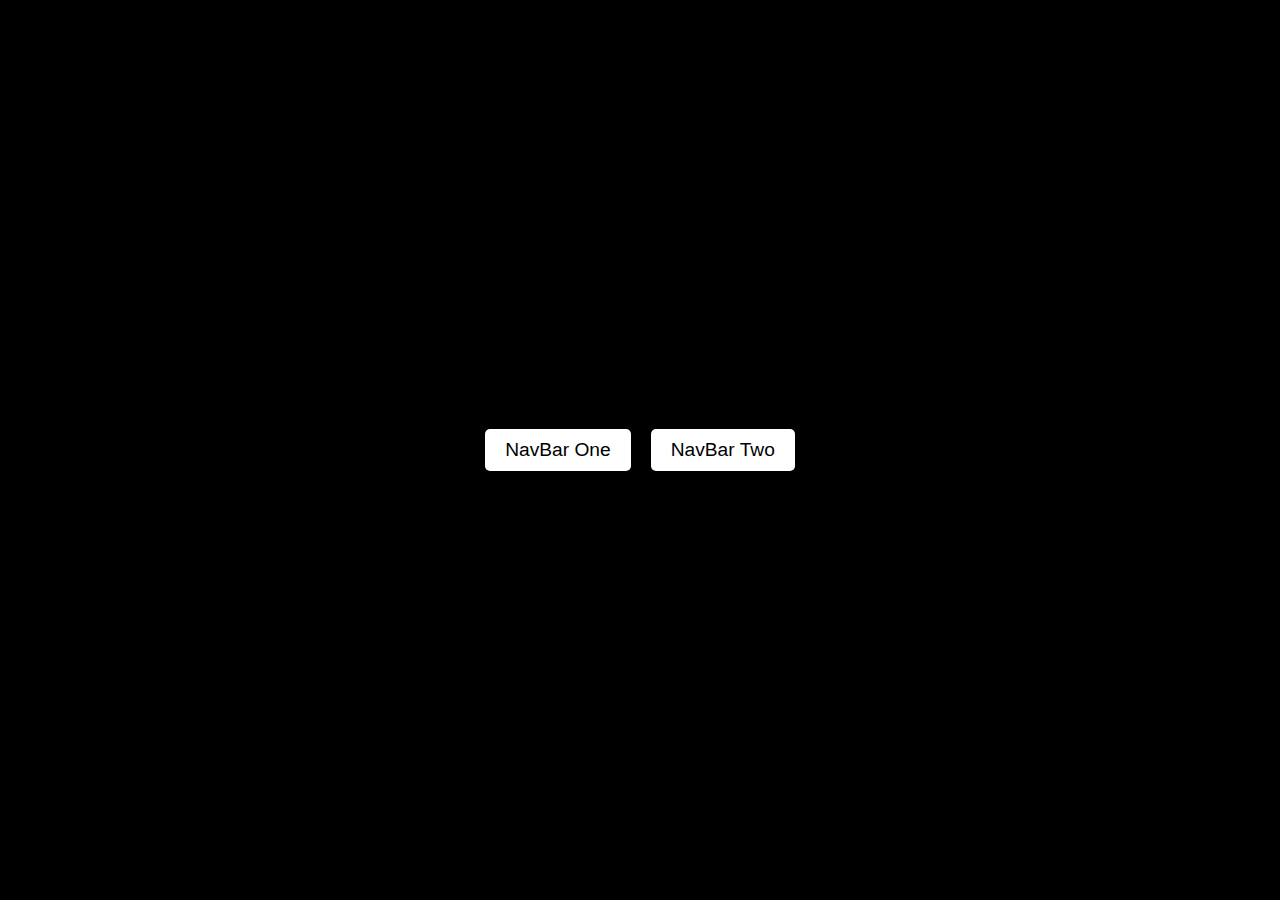
<file: index.html>
<!DOCTYPE html>
<html lang="en">

<head>
    <meta charset="UTF-8">
    <meta name="viewport" content="width=device-width, initial-scale=1.0">
    <title>Navigation Bar Using CSS</title>
    <link rel="stylesheet" href="style.css">
</head>

<body>
    <div class="container">
        <a href="navOne.html"><button>NavBar One</button></a>
        <a href="navTwo.html"><button>NavBar Two</button></a>

    </div>
</body>

</html>
</file>
<file: style.css>
* {
  margin: 0;
  padding: 0;
  box-sizing: border-box;
}
body{
    background-color: black;
    /* backdrop-filter: blur(20px); */
}
.container {
  display: flex;
  justify-content: center;
  height: 100vh;
  align-items: center;
  flex-direction: row;
  flex-wrap: wrap;
  gap: 20px;
  
}
a{
    text-decoration: none;
}
button{
    position: relative;
    padding: 10px 20px;
    background: rgb(255, 255, 255);
    color: black;
    border: none;
    border-radius: 5px;
    cursor: pointer;
    font-size: 1.2rem;
    overflow: hidden;
}
button:hover{
    scale: 1.05;
    transition: all 0.5s;
    animation: a 0.5s 1 linear;
}
@keyframes a{
    0%{
        transform: scale(0.7, 1.3);
    }
    25%{
        transform: scale(1.3, 0.7);

    }
    50%{
        transform: scale(0.7, 1.3);
    }
    70%{
        transform: scale(1.3, 0.7);
    }
    100%{
        transform: scale(1, 1);
    }
}
</file>
